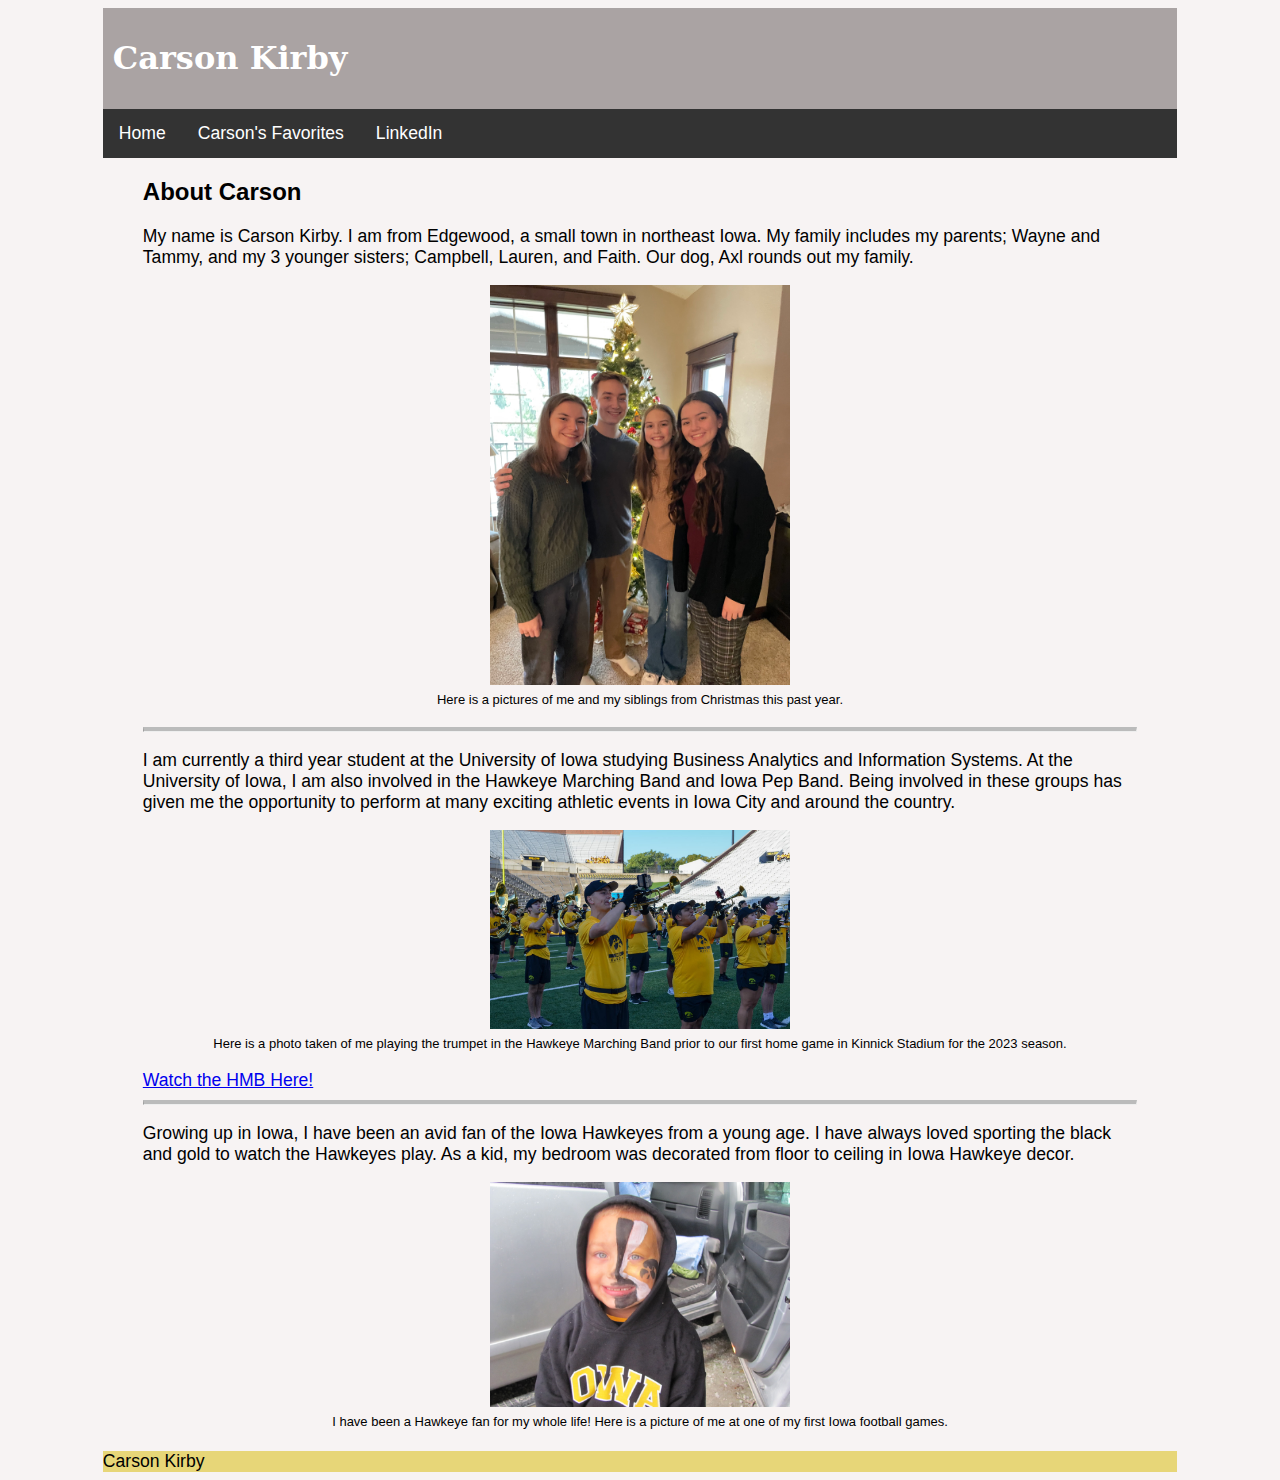
<file: index.html>
<!DOCTYPE html>
<html lang="en">
  <head>
    <meta charset="UTF-8">
    <meta name="viewport" content="width=device-width, initial-scale=1.0">
    <title>Carson Kirby's Personal Website</title>
    <link rel="stylesheet" type="text/css" href="./css/stylesheet.css">
  </head>

  <body>
    <div id="container">
      <header>
        <h1>Carson Kirby</h1>
      </header>
      <nav>
        <ul>
          <li><a href="#intro">Home</a></li>
          <li><a href="page2.html">Carson's Favorites</a></li>
          <li><a href="https://www.linkedin.com/in/carson-kirby-63b18b200/">LinkedIn</a></li>
          
        </ul>
      </nav>

      <main>
        <section>
          <h2 id="intro">About Carson</h2>
          
          <p>
            My name is Carson Kirby. I am from Edgewood, a small town in northeast Iowa. My family includes my parents; Wayne and Tammy, and my 3 younger sisters; Campbell, Lauren, and Faith. Our dog, Axl rounds out my family. 
          </p>
      <figure>
          <img
          src="./images/siblings.jpg"
          alt="Siblings"
          width="300"
          title="Carson with Siblings"
        >
      <figcaption>
        Here is a pictures of me and my siblings from Christmas this past year. 
      </figcaption>
    </figure>

    <hr class = "solid">
          <p>
            I am currently a third year student at the University of Iowa studying Business Analytics and Information Systems. At the University of Iowa, I am also involved in the Hawkeye Marching Band and Iowa Pep Band. Being involved in these groups has given me the opportunity to perform at many exciting athletic events in Iowa City and around the country. 
          </p>
      <figure>
          <img
          src="./images/hmb2.JPG"
          alt="Carson Trumpet"
          width="300"
          title="Carson Playing the Trumpet"
        >
      <figcaption>
        Here is a photo taken of me playing the trumpet in the Hawkeye Marching Band prior to our first home game in Kinnick Stadium for the 2023 season. 
      </figcaption>
    </figure>

    <a href="https://www.youtube.com/@hawkeyemarchingband">Watch the HMB Here!</a>

    <hr class = "solid">

      <p>
        Growing up in Iowa, I have been an avid fan of the Iowa Hawkeyes from a young age. I have always loved sporting the black and gold to watch the Hawkeyes play. As a kid, my bedroom was decorated from floor to ceiling in Iowa Hawkeye decor.
      </p>

      <figure>
          <img
          src="./images/young_hawkeye.JPG"
          alt="Carson as a Young Hawkeye Fan"
          width="300"
          title="Young Hawkeye Fan"
        >

      <figcaption>
        I have been a Hawkeye fan for my whole life! Here is a picture of me at one of my first Iowa football games. 
      </figcaption>
    </figure>


        </section>
      </main>
      <footer> Carson Kirby</footer>
    </div>
    <!-- close container div -->
  </body>
</html>
</file>
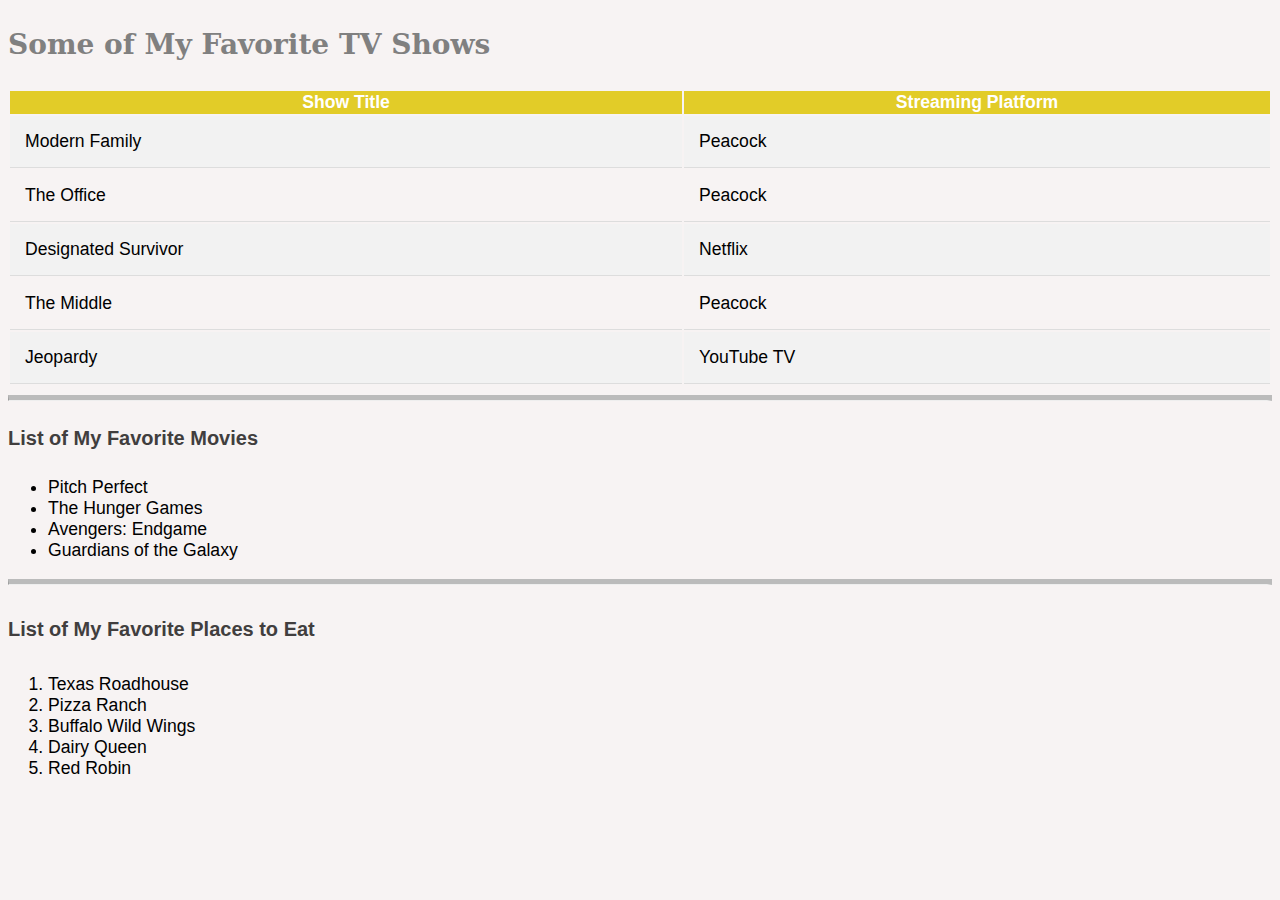
<file: page2.html>
<!DOCTYPE html>
<html lang="en">
  <head>
    <meta charset="UTF-8" />
    <meta http-equiv="X-UA-Compatible" content="IE=edge" />
    <meta name="viewport" content="width=device-width, initial-scale=1.0" />
    <title>Business website</title>
    <link rel="stylesheet" type="text/css" href="./css/stylesheet.css" />
  </head>
  <body>

</html>




<h3>Some of My Favorite TV Shows</h3>

<table>
  <tr>
    <th>Show Title</th>
    <th>Streaming Platform</th>
  </tr>
  <tr>
    <td>Modern Family</td>
    <td>Peacock</td>
  </tr>
  <tr>
    <td>The Office</td>
    <td>Peacock</td>
  </tr>
  <tr>
    <td>Designated Survivor</td>
    <td>Netflix</td>
  </tr>
    <td>The Middle</td>
    <td>Peacock</td>
</tr>
<tr>
    <td>Jeopardy</td>
    <td>YouTube TV</td>
</tr>
</table>

<hr class = "rounded">

<h4>List of My Favorite Movies</h4>
<ul>
  <li>Pitch Perfect</li>
  <li>The Hunger Games</li>
  <li>Avengers: Endgame</li>
  <li> Guardians of the Galaxy</li>
</ul>

<hr class = "rounded">

<h5>List of My Favorite Places to Eat</h5>
<ol>
  <li>Texas Roadhouse</li>
  <li>Pizza Ranch</li>
  <li>Buffalo Wild Wings</li>
  <li>Dairy Queen</li>
  <li>Red Robin</li>
</ol>

</body>
</file>
<file: css/stylesheet.css>
body {
    background-color: rgb(247, 243, 243);
    font-family: 'Gill Sans', 'Gill Sans MT', Calibri, 'Trebuchet MS', sans-serif;
    font-size: 1.1rem;
  }
  
  h1 {
    font-family: "serif";
    font-size: 2rem;
  }
  
  h2 {
    font-size: 1.5rem;
  }
  
  h3 {
    font-size: 1.75rem;
    font-family: "serif";
    color: gray;
  }

  h4 {
    font-size: 1.25rem;
    color:  rgb(65, 62, 62);

  }

  h5 {
    font-size: 1.25rem;
    color:  rgb(65, 62, 62);
  }

  header {
    background-color:rgb(170, 163, 163);
    text-align: left;
    padding-top: 10px;
    padding-bottom: 10px;
    padding-left: 10px;
    color: white;

  }
  
  nav {
    background-color: rgb(52, 147, 202);
  }
  
  footer {
    background-color: rgb(231, 214, 120)
  }
  
  section {
    margin: 20px;
    padding-left: 20px;
    padding-right: 20px;
  }
  
  nav ul {
    list-style-type: none;
    margin: 0;
    padding: 0;
    overflow: hidden;
    background-color: #333;
  }
  
  nav ul li {
    float: left;
  }
  
  nav ul li a {
    display: block;
    color: white;
    text-align: center;
    padding: 14px 16px;
    text-decoration: none;
  }
  
  /* Change the link color to #111 (black) on hover */
  nav ul li a:hover {
    background-color: #111;
  }
  
  
  .responsive-img {
    width: 100%;
    max-width: 600px;
    height: auto;
  }
  
  .error {
    color: red;
    text-decoration: line-through;
  }
  
  #container {
    width: 85%;
    margin: 0 auto;
  }

  figcaption {
    font-size: small;
    padding: 2px;
  }

  figure {
    text-align: center;
  }



    table {
      border: #111;
      width: 100%;
    }
  
    td {
      border-bottom: 1px solid #ddd;
      padding: 15px;
      text-align: left;
    }
    
    th {
      background-color: #e2cc28;
      color: white;
    }
    tr:nth-child(even) {
      background-color: #f2f2f2;
    }
    
    tr:hover {
      background-color: gray;
    }
    
    .table-description {
      font-size: 1.1rem;
      color: #1b1919;
      font-variant: small-caps;
    }
    

  hr.solid {
    border-top: 4px solid #bbb; 
  }


hr.rounded {
  border-top: 5px solid #bbb;
  border-right: 5px solid #bbb;

}
</file>
